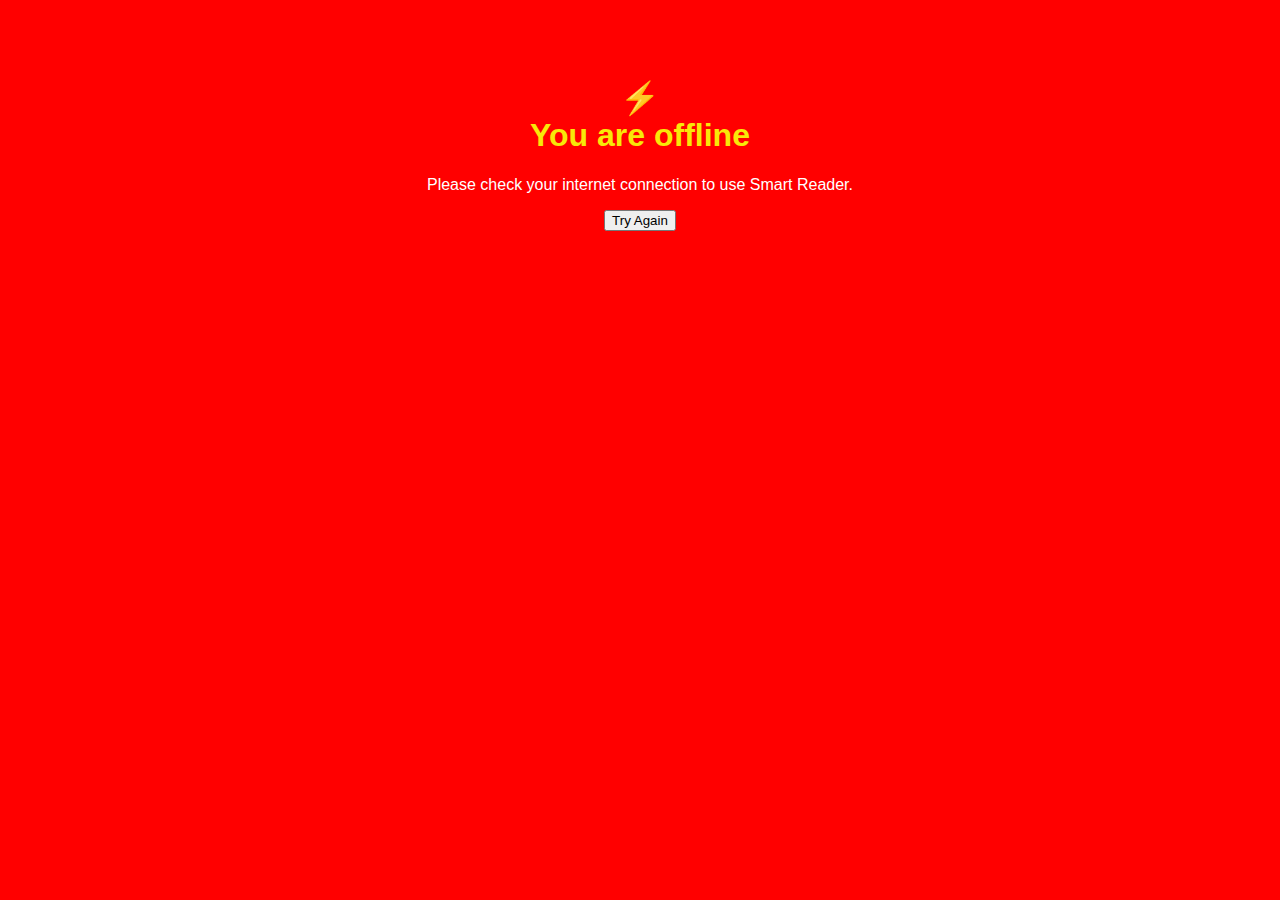
<file: offline.html>
<!DOCTYPE html>
<html>
<head>
    <title>Offline</title>
    <meta name="viewport" content="width=device-width, initial-scale=1">
    <style>
        body {  font-family: sans-serif; text-align: center; padding: 50px; color: #fff; }
        h1 { color: #F8E809; }
    </style>
</head>
<body bgcolor="red" >
    <h1>⚡ <br> You are offline</h1>
    <p>Please check your internet connection to use Smart Reader.</p>
    <button onclick="window.location.reload()">Try Again</button>
</body>
</html>
</file>
